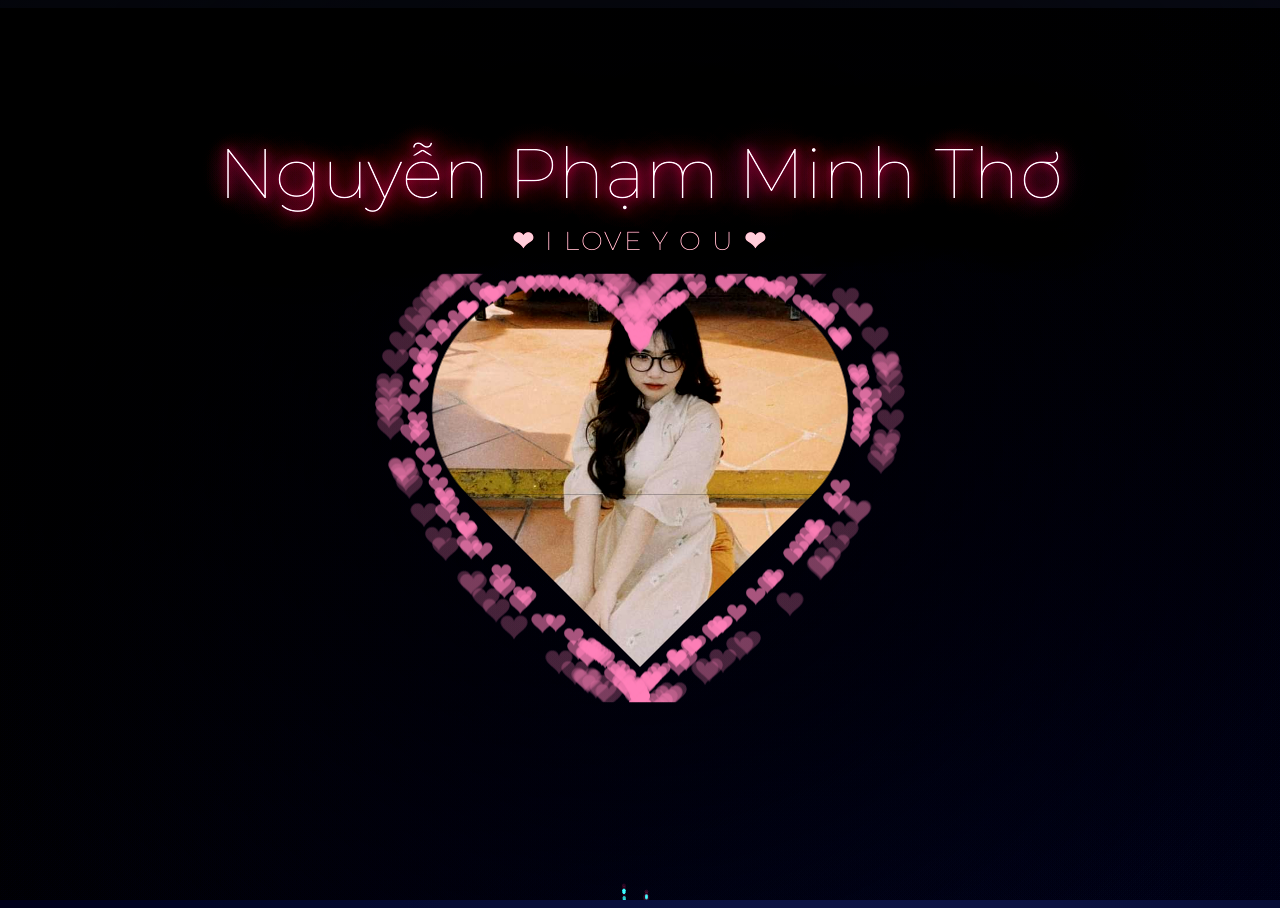
<file: index.html>
<!DOCTYPE html>
<html>
  <head>
    <meta charset="utf-8" />
    <link rel="preconnect" href="https://fonts.googleapis.com" />
    <link rel="preconnect" href="https://fonts.gstatic.com" crossorigin />
    <link
      href="https://fonts.googleapis.com/css2?family=Montserrat:wght@200;300;400;600&display=swap"
      rel="stylesheet"
    />
    <link href="css/main.css" rel="stylesheet" />
  </head>

  <body>
    <!-- <audio autoplay="autopaly">
      <source src="renxi.mp3" type="audio/mp3" />
    </audio> -->
    <!-- 星空html -->
    <!-- <div> -->
    <div class="container2">
      <div class="content">
        <canvas id="universe"></canvas>
      </div>
    </div>
    <!-- </div> -->
    <div class="title" style="margin-top: 4rem !important">
      <!-- EDIT HERE -->
      <h1 class="STARDUST2">Nguyễn Phạm Minh Thơ</h1>
      <h3 class="STARDUST3" style="color: pink">
        <strong>❤</strong> I LOVE Y O U <strong>❤</strong>
      </h3>
      <img class="img" src="anhsave.jpg" alt="JUNO_OKYO" />
      <canvas id="pinkboard"></canvas>
    </div>

    <script src="https://cdnjs.cloudflare.com/ajax/libs/jquery/1.10.2/jquery.min.js"></script>
    <script src="js/main.js"></script>
    <script src="js/particle.js"></script>
    <script src="js/universe.js"></script>
  </body>
</html>
</file>
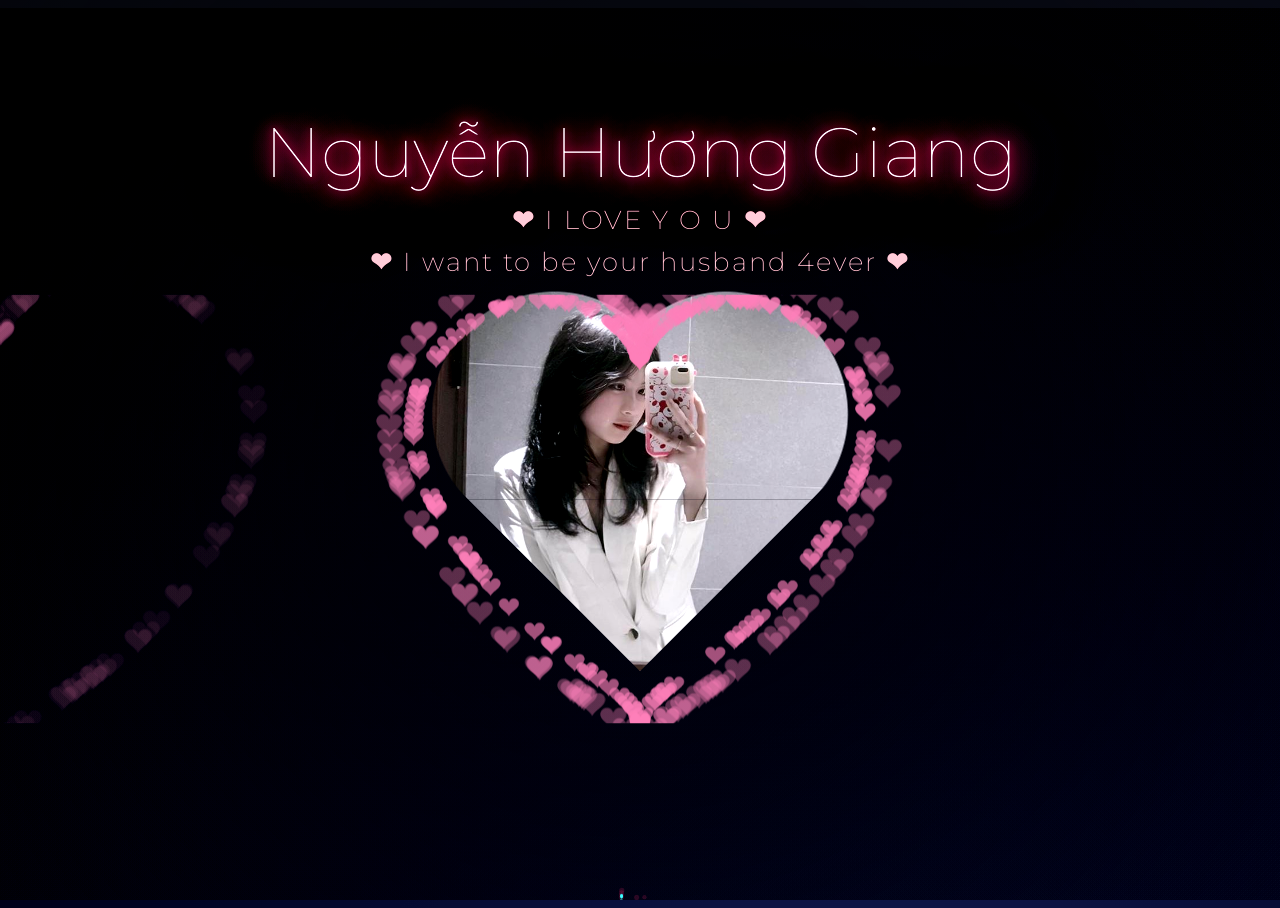
<file: code heart/index.html>
<!DOCTYPE html>
<html>
  <head>
    <meta charset="utf-8" />
    <link rel="preconnect" href="https://fonts.googleapis.com" />
    <link rel="preconnect" href="https://fonts.gstatic.com" crossorigin />
    <link
      href="https://fonts.googleapis.com/css2?family=Montserrat:wght@200;300;400;600&display=swap"
      rel="stylesheet"
    />
    <link href="css/main.css" rel="stylesheet" />
  </head>

  <body>
    <!-- <audio autoplay="autopaly">
      <source src="renxi.mp3" type="audio/mp3" />
    </audio> -->
    <!-- 星空html -->
    <!-- <div> -->
    <div class="container2">
      <div class="content">
        <canvas id="universe"></canvas>
      </div>
    </div>
    <!-- </div> -->
    <div class="title" style="margin-top: 4rem !important">
      <!-- EDIT HERE -->
      <h1 class="STARDUST2">Nguyễn Hương Giang</h1>
      <h3 class="STARDUST3" style="color: pink">
        <strong>❤</strong> I LOVE Y O U <strong>❤</strong>
      </h3>
      <h3 class="STARDUST3" style="color: pink; margin-top: 16px !important">
        <strong>❤</strong> I want to be your husband 4ever <strong>❤</strong>
      </h3>
      <img class="img" src="anhsave.jpg" alt="JUNO_OKYO" />
      <canvas id="pinkboard"></canvas>
    </div>

    <script src="https://cdnjs.cloudflare.com/ajax/libs/jquery/1.10.2/jquery.min.js"></script>
    <script src="js/main.js"></script>
    <script src="js/particle.js"></script>
    <script src="js/universe.js"></script>
  </body>
</html>
</file>
<file: css/main.css>
.more-pens {
  position: fixed;
  left: 20px;
  bottom: 20px;
  z-index: 10;
  font-family: "Montserrat";
  font-size: 12px;
}

a.white-mode, a.white-mode:link, a.white-mode:visited, a.white-mode:active {
  font-family: "Montserrat";
  font-size: 12px;
  text-decoration: none;        /* background: #212121; */
  padding: 4px 8px;
  color: #f7f7f7;
}

a.white-mode:hover, a.white-mode:link:hover, a.white-mode:visited:hover, a.white-mode:active:hover {
  background: #edf3f8;
  color: #212121;
}

.title {
  z-index: 9999 !important;
  position: absolute;
  left: 50%;
  top: 42%;
  transform: translateX(-50%) translateY(-50%);
  font-family: "Montserrat";
  text-align: center;
  width: 100%;
}

.title h1 {
  z-index: 99;
  position: relative;
  color: #fff;
  font-weight: 100;
  font-size: 70px;
  padding: 0;
  margin: 0;
  line-height: 1;
  text-shadow: 0 0 10px #ff006c, 0 0 20px #ff006c, 0 0 30px #ff006c, 0 0 40px #ff417d, 0 0 70px #ff417d, 0 0 80px #ff417d, 0 0 100px #ff417d, 0 0 150px #ff417d;
}

.title h1 span {
  z-index: 99;
  font-weight: 600;
  padding: 0;
  margin: 0;
  color: #ffffff;
}

.title h3 {
  z-index: 99;
  font-weight: 200;
  font-size: 26px;
  padding: 0;
  margin: 0;
  line-height: 1;
  color: #ffffff;
  letter-spacing: 2px;
}

/* 爱心css */
canvas {
  position: absolute;
  width: 100%;
  height: 100%;
}

.img {
  position: absolute;
  left: 50%;
  top: 60%;
  transform: translate(-50%, -50%);
  width: 420px;
  height: 420px;
}

#pinkboard {
  position: relative;
  top: 0%;
  left: 0%;
  height: 429px;
}

.STARDUST1 {
  position: relative !important;
  top: -60px;
}

.STARDUST2 {
  position: relative !important;
  top: -40px;
}

.STARDUST3 {
  position: relative !important;
  top: -20px;
}

/* 星空css */
html, body {
  padding: 0px;
  margin: 0px;
  width: 100%;
  height: 100%;
  position: fixed;
}

body {
  display: flex;
  justify-content: center;
  align-items: center;
  -webkit-filter: contrast(120%);
  filter: contrast(120%);
  background-image: radial-gradient(1600px at 70% 120%, rgba(33, 39, 80, 1) 10%, #020409 100%) !important;        /* background-color: black; */
}

.container2 {

  /* z-index: 8; */
	margin-top:16px;
  position: absolute;
  width: 100%;
  height: 100%;
  background-image: radial-gradient(1600px at 70% 120%, rgba(33, 39, 80, 1) 10%, #020409 100%) !important;
}

.content {
  width: inherit;
  height: inherit;
  width: 100%;
  height: 100%;
  background-image: radial-gradient(1600px at 70% 120%, rgba(33, 39, 80, 1) 10%, #020409 100%) !important;
}

#universe {
  width: 100%;
  height: 100%;
}

#footerContent {
  font-family: sans-serif;
  font-size: 110%;
  color: rgba(200, 220, 255, 0.3);
  width: 100%;
  position: fixed;
  bottom: 0px;
  padding: 20px;
  text-align: center;
  z-index: 20;
}

/* #footer {
  position: absolute;
  bottom: 0px;
  height: 300px;
  width: 100%;
} */
#scene {
  height: 100%;
  position: absolute;
  left: 50%;
  margin-left: -800px;
}

a {
  text-decoration: none;
  color: rgba(200, 220, 255, 1);
  opacity: 0.4;
  transition: opacity 0.4s ease;
}

a:hover {
  opacity: 1;
}

/* heart image: https://stackoverflow.com/a/51216413 */
img {

  /* width: 200px; */
  aspect-ratio: 1;
  object-fit: cover;
  --_m: radial-gradient(#000 69%, #0000 70%) 84.5% fill/100%;
  -webkit-mask-box-image: var(--_m);
  mask-border: var(--_m);
  clip-path: polygon(-41% 0, 50% 91%, 141% 0);
}
</file>
<file: code heart/css/main.css>
.more-pens {
  position: fixed;
  left: 20px;
  bottom: 20px;
  z-index: 10;
  font-family: "Montserrat";
  font-size: 12px;
}

a.white-mode, a.white-mode:link, a.white-mode:visited, a.white-mode:active {
  font-family: "Montserrat";
  font-size: 12px;
  text-decoration: none;        /* background: #212121; */
  padding: 4px 8px;
  color: #f7f7f7;
}

a.white-mode:hover, a.white-mode:link:hover, a.white-mode:visited:hover, a.white-mode:active:hover {
  background: #edf3f8;
  color: #212121;
}

.title {
  z-index: 9999 !important;
  position: absolute;
  left: 50%;
  top: 42%;
  transform: translateX(-50%) translateY(-50%);
  font-family: "Montserrat";
  text-align: center;
  width: 100%;
}

.title h1 {
  z-index: 99;
  position: relative;
  color: #fff;
  font-weight: 100;
  font-size: 70px;
  padding: 0;
  margin: 0;
  line-height: 1;
  text-shadow: 0 0 10px #ff006c, 0 0 20px #ff006c, 0 0 30px #ff006c, 0 0 40px #ff417d, 0 0 70px #ff417d, 0 0 80px #ff417d, 0 0 100px #ff417d, 0 0 150px #ff417d;
}

.title h1 span {
  z-index: 99;
  font-weight: 600;
  padding: 0;
  margin: 0;
  color: #ffffff;
}

.title h3 {
  z-index: 99;
  font-weight: 200;
  font-size: 26px;
  padding: 0;
  margin: 0;
  line-height: 1;
  color: #ffffff;
  letter-spacing: 2px;
}

/* 爱心css */
canvas {
  position: absolute;
  width: 100%;
  height: 100%;
}

.img {
  position: absolute;
  left: 50%;
  top: 60%;
  transform: translate(-50%, -50%);
  width: 420px;
  height: 420px;
}

#pinkboard {
  position: relative;
  top: 0%;
  left: 0%;
  height: 429px;
}

.STARDUST1 {
  position: relative !important;
  top: -60px;
}

.STARDUST2 {
  position: relative !important;
  top: -40px;
}

.STARDUST3 {
  position: relative !important;
  top: -20px;
}

/* 星空css */
html, body {
  padding: 0px;
  margin: 0px;
  width: 100%;
  height: 100%;
  position: fixed;
}

body {
  display: flex;
  justify-content: center;
  align-items: center;
  -webkit-filter: contrast(120%);
  filter: contrast(120%);
  background-image: radial-gradient(1600px at 70% 120%, rgba(33, 39, 80, 1) 10%, #020409 100%) !important;        /* background-color: black; */
}

.container2 {

  /* z-index: 8; */
	margin-top:16px;
  position: absolute;
  width: 100%;
  height: 100%;
  background-image: radial-gradient(1600px at 70% 120%, rgba(33, 39, 80, 1) 10%, #020409 100%) !important;
}

.content {
  width: inherit;
  height: inherit;
  width: 100%;
  height: 100%;
  background-image: radial-gradient(1600px at 70% 120%, rgba(33, 39, 80, 1) 10%, #020409 100%) !important;
}

#universe {
  width: 100%;
  height: 100%;
}

#footerContent {
  font-family: sans-serif;
  font-size: 110%;
  color: rgba(200, 220, 255, 0.3);
  width: 100%;
  position: fixed;
  bottom: 0px;
  padding: 20px;
  text-align: center;
  z-index: 20;
}

/* #footer {
  position: absolute;
  bottom: 0px;
  height: 300px;
  width: 100%;
} */
#scene {
  height: 100%;
  position: absolute;
  left: 50%;
  margin-left: -800px;
}

a {
  text-decoration: none;
  color: rgba(200, 220, 255, 1);
  opacity: 0.4;
  transition: opacity 0.4s ease;
}

a:hover {
  opacity: 1;
}

/* heart image: https://stackoverflow.com/a/51216413 */
img {

  /* width: 200px; */
  aspect-ratio: 1;
  object-fit: cover;
  --_m: radial-gradient(#000 69%, #0000 70%) 84.5% fill/100%;
  -webkit-mask-box-image: var(--_m);
  mask-border: var(--_m);
  clip-path: polygon(-41% 0, 50% 91%, 141% 0);
}
</file>
